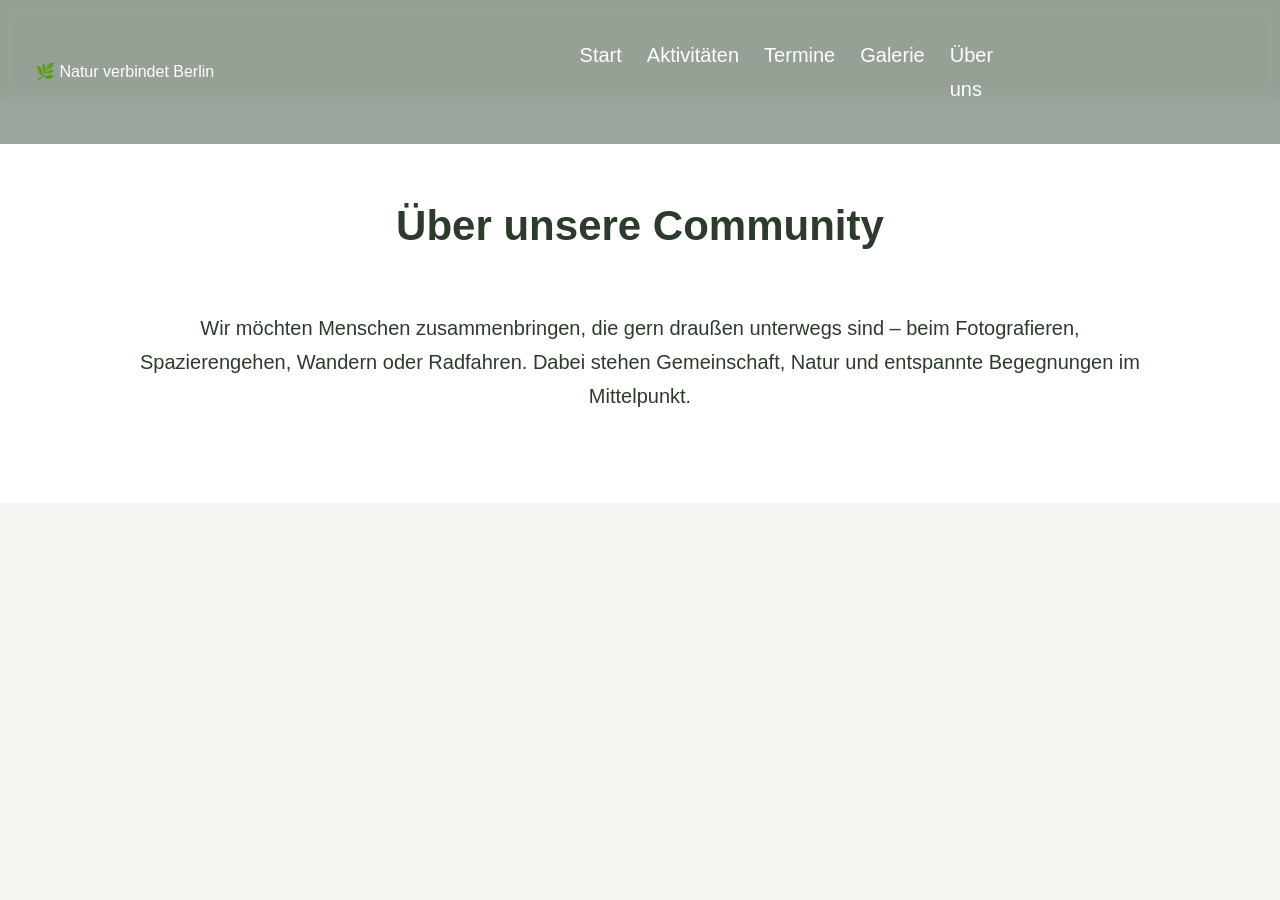
<file: seiten/ueber-uns.html>
<!DOCTYPE html>
<html lang="de">

<head>

    <meta charset="UTF-8">

    <meta name="viewport" content="width=device-width, initial-scale=1.0">

    <link rel="stylesheet" href="../style.css">

    <title>Über uns</title>

</head>

<body>

<nav>

    <div class="logo">
        🌿 Natur verbindet Berlin
    </div>

    <ul class="menu">

        <li><a href="../index.html">Start</a></li>

        <li><a href="#">Aktivitäten</a></li>

        <li><a href="#">Termine</a></li>

        <li><a href="#">Galerie</a></li>

        <li><a href="ueber-uns.html">Über uns</a></li>

    </ul>

</nav>

<section class="werte" style="margin-top:100px;">

<h2>Über unsere Community</h2>

<p>

Wir möchten Menschen zusammenbringen, die gern draußen unterwegs sind –
beim Fotografieren, Spazierengehen, Wandern oder Radfahren.

Dabei stehen Gemeinschaft, Natur und entspannte Begegnungen im Mittelpunkt.

</p>

</section>

</body>

</html>
</file>
<file: style.css>
/* Allgemeine Einstellungen */

html{

    scroll-behavior:smooth;

}

*{

    margin:0;

    padding:0;

    box-sizing:border-box;

}

body {

    margin:0;

    font-family:'Poppins', sans-serif;

    background:#f3f6f1;

    color:#2d3b2d;

    line-height:1.7;


    background-color: #f3f6f1;
    color: #2d3b2d;

}

/* Überschrift */

h1 {
    text-align: center;
    font-size: 50px;
    margin-top: 50px;
}

/* Unterüberschrift */

h2 {
    text-align: center;
}

/* Text */

p {
    text-align: center;
    font-size: 20px;
}

/* Liste */

ul {
    width: 100%;
    max-width: 350px;
    margin: 20px auto;
    padding-left: 25px;
    font-size: 20px;
    box-sizing: border-box;
}

.hero {

    height: 100vh;
    background: linear-gradient(rgba(30,60,30,0.45),
                                rgba(30,60,30,0.45)),
        url("bilder/hero.jpg");       
    background-size: cover;
    background-position: center;

    display: flex;
    flex-direction: column;

    justify-content: center;
    align-items: center;

    text-align: center;

    color: white;

}

.hero h1{
    font-size:70px;
    margin-bottom:20px;
}

.slogan{

    font-size:28px;

    margin-bottom:40px;
}

.button{

    background:#4CAF50;

    color:white;

    text-decoration:none;

    padding:18px 40px;

    border-radius:40px;

    font-size:22px;

    transition:0.3s;
}

.button:hover{

    background:#2f7d32;

    transform:scale(1.05);

}

   nav{

    position:fixed;

    top:0;

    left:0;

    width:100%;

    display:flex;

    justify-content:space-between;

    align-items:center;

    padding:18px 35px;

    box-sizing:border-box;

    background:rgba(22,45,25,0.42);

    backdrop-filter:blur(8px);

    -webkit-backdrop-filter:blur(8px);

    z-index:1000;

    transition:all .3s ease;

}

.logo{

    display:flex;

    align-items:center;

    gap:20px;

    color:white;


}

.logo-icon{

    width:88px;

    height:88px;

    object-fit:contain;

    flex-shrink:0;

    filter: drop-shadow(0 3px 8px rgba(0,0,0,.45))

}

.logo-text{

    display:flex;

    flex-direction:column;

    justify-content:center;

}

.logo strong{

    font-size:20px;

    font-weight:700;

    line-height:1.2;

    letter-spacing:.3px;

    text-shadow:2px 2px 6px rgba(0,0,0,.45);

}

.logo-linie{

    width:220px;

    height:2px;

    margin:10px 0;

    background:linear-gradient(
        to right,
        rgba(255,255,255,.95),
        rgba(255,255,255,.35)
    );

}

.logo p{

    margin:0;

    font-size:15px;

    color:rgba(255,255,255,.92);

    text-shadow:1px 1px 5px rgba(0,0,0,.45);

}

.logo small{

    font-size:14px;

    color:#d8ead6;

}

.blatt{

    font-size:42px;

}



.menu {
    display: flex;
    gap: 25px;
    list-style: none;
    flex-shrink: 0;
}

.menu a{

    color:white;

    text-decoration:none;

    font-size:20px;

    transition:0.3s;

}

/* Hamburger-Menü */

.menu-toggle{

    display:none;

    font-size:32px;

    color:white;

    cursor:pointer;

}

.menu a:hover{

    color:#b9ffb5;

}/* Aktivitäten */

.aktivitaeten{

    padding:80px 10%;

    background:#f5f8f3;

}

.aktivitaeten h2{

    font-size:42px;

    margin-bottom:50px;

}

/* Karten */

.karten{

    display:grid;

    grid-template-columns:repeat(auto-fit,minmax(280px,1fr));

    gap:30px;

}

.karte{

    background:white;

    padding:35px;

    border-radius:18px;

    box-shadow:0 10px 25px rgba(0,0,0,0.08);

    transition:0.3s;

}

.karte:hover{

    transform:translateY(-8px);

}

.karte h3{

    margin-top:0;

    color:#2f6f3e;

}

.karte p{

    text-align:left;

    font-size:18px;

}/* Unsere Werte */

.werte{

    padding:90px 10%;

    background:white;

}

.werte h2{

    font-size:42px;

    margin-bottom:50px;

}

.werte-box{

    display:grid;

    grid-template-columns:repeat(auto-fit,minmax(260px,1fr));

    gap:35px;

}

.werte-box div{

    background:#eef5ec;

    border-radius:20px;

    padding:35px;

}

.werte-box h3{

    margin-top:0;

    color:#2f6f3e;

}

.werte-box p{

    text-align:left;

}/* Termine */

.termine{

    background:#f5f8f3;

    padding:90px 10%;

    text-align:center;

}

.termine h2{

    margin-bottom:50px;

}

.termin{

    max-width:700px;

    margin:40px auto;

    background:white;

    border-radius:20px;

    padding:35px;

    box-shadow:0 8px 20px rgba(0,0,0,.08);

    text-align:center;

}

.datum{

    width:110px;

    height:110px;

    border-radius:20px;

    background:#2f6f3e;

    color:white;

    display:flex;

    flex-direction:column;

    justify-content:center;

    align-items:center;

    margin:0 auto 30px auto;

}

.tag{

    font-size:42px;

    font-weight:bold;

}

.monat{

    letter-spacing:2px;

}

.infos{


    text-align:center;

}

.infos h3{

    margin-top:0;

}

.termin-beschreibung{
    margin-top:25px;
    line-height:1.7;
}

.tourkarte{

    width:100%;

    max-width:650px;

    display:block;

    margin:25px auto;

    border-radius:18px;

    box-shadow:0 6px 18px rgba(0,0,0,.15);

    cursor:pointer;

}


.tourkarte-link{

    display:block;

    cursor:pointer;

}

.infos h4{

    margin-top:35px;

    margin-bottom:15px;

    color:#2f6f3e;

    font-size:24px;

}

.button-klein{

    display:inline-block;

    margin-top:15px;

    background:#4CAF50;

    color:white;

    padding:12px 25px;

    border-radius:30px;

    text-decoration:none;

}/* ---------- Footer ---------- */

footer{

    background:#24402b;

    color:white;

    padding:60px 20px;

    text-align:center;

}

.footer-inhalt{

    max-width:900px;

    margin:auto;

}

.footer-inhalt h3{

    margin-bottom:20px;

    font-size:32px;

}

.footer-inhalt p{

    margin:12px 0;

    color:#d7e6d7;

}

.footer-logo-icon{

    width:54px;

    height:54px;

    object-fit:contain;

    vertical-align:middle;

    margin-right:6px;

}

/* ---------- Bildkarten ---------- */

.bildkarte{

    padding:0;

    overflow:hidden;

}

.bildkarte img{

    width:100%;

    height:220px;

    object-fit:cover;

    display:block;

}

.karten-text{

    padding:25px;

}.aktivitaeten{

padding:70px 10%;

text-align:center;

}

.karten{

display:grid;

grid-template-columns:repeat(auto-fit,minmax(250px,1fr));

gap:25px;

margin-top:40px;

}

.karte{

background:white;

padding:25px;

border-radius:15px;

box-shadow:0 5px 15px rgba(0,0,0,0.1);

transition:0.3s;

}

.karte:hover{

transform:translateY(-8px);

}

.karte h3{

margin-bottom:15px;

color:#3d6b3d;

}
.galerie{

padding:80px 10%;

text-align:center;

background:#f8faf7;

}

.galerie-grid{

display:grid;

grid-template-columns:repeat(auto-fit,minmax(250px,1fr));

gap:20px;

margin-top:40px;

}

.galerie-grid img{

width:100%;

height:250px;

object-fit:cover;

border-radius:15px;

box-shadow:0 5px 15px rgba(0,0,0,0.15);

transition:0.3s;

cursor:pointer;

}

.galerie-grid img:hover{

transform:scale(1.03);

}
.foto{

background:white;

border-radius:15px;

overflow:hidden;

box-shadow:0 5px 15px rgba(0,0,0,0.12);

}

.foto p{

padding:15px;

margin:0;

font-size:15px;

line-height:1.6;

text-align:left;

}

.foto strong{

font-size:18px;

color:#2f5d32;

}
.idee{

padding:80px 10%;

background:#ffffff;

text-align:center;

}

.idee h2{

margin-bottom:30px;

color:#2f5d32;

font-size:40px;

}

.idee p{

max-width:850px;

margin:20px auto;

font-size:18px;

line-height:1.8;

}

/* ---------- Fotoausrüstung ---------- */

.ausruestung{

    margin:35px auto;

    max-width:500px;

}

.ausruestung p{

    margin:12px 0;

    font-size:20px;

    line-height:1.7;

    text-align:center;

}

.zitat{

font-size:24px;

font-style:italic;

color:#2f5d32;

max-width:800px;

margin:0 auto 40px auto;

line-height:1.6;

}
.kontakt{

padding:80px 10%;

background:#edf5ea;

text-align:center;

}

.kontakt-box{

max-width:600px;

margin:40px auto;

background:white;

padding:30px;

border-radius:15px;

box-shadow:0 5px 15px rgba(0,0,0,0.12);

}

.kontakt-box p{

margin:15px 0;

font-size:18px;

line-height:1.7;

}
.lightbox{

display:none;

position:fixed;

top:0;

left:0;

width:100%;

height:100%;

background:rgba(0,0,0,0.9);

justify-content:center;

align-items:center;

z-index:9999;

}

.lightbox img{

max-width:90%;

max-height:90%;

border-radius:10px;

box-shadow:0 0 30px rgba(255,255,255,0.3);

}

@media (max-width:1100px){

    .menu{

        gap:20px;

    }

    .menu a{

        font-size:18px;

    }

}

/* ---------- Smartphone ---------- */

@media (max-width: 768px){

    nav{

        .logo{

    gap:10px;

}

.logo-icon{

    width:54px;

    height:54px;

}

.logo-text{

    flex:1;

}

.logo strong{

    font-size:15px;
    line-height:1.2;

}

.logo p{

    font-size:11px;

}

.logo-linie{

    width:140px;
    margin:6px 0;

}

        padding:10px 10px;

    }

    .menu{

        display:none;

    }

    .menu-toggle{

    display:block;
    font-size:32px;
    color:white;
    cursor:pointer;

    position:relative;
    right:10px;

}

    .menu.aktiv{

    display:flex;

    flex-direction:column;

    position:absolute;

    top:70px;

    right:20px;

    background:rgba(34,52,34,0.95);

    padding:20px;

    border-radius:15px;

    gap:15px;

    align-items:center;

    text-align:center;

}

    .hero h1{

        font-size:42px;

    }

    .hero p{

        font-size:20px;

    }

    .karten{

        grid-template-columns:1fr;

    }

    .galerie-grid{

        grid-template-columns:1fr;

    }

    .termin{

        padding:25px;

    }

    .logo strong{

        font-size:18px;

    }

    .logo small{

        font-size:11px;

    }

    .menu li a{

        font-size:15px;

        padding:6px 8px;

    }

}

.idee ul{

    padding-left:20px;

}

.idee li{

    font-size:17px;

    word-break:break-word;

}

/* ---------- Smartphone: Listen und Veranstaltungen ---------- */

@media (max-width: 768px) {

    .termin {
        width: 100%;
        max-width: 100%;
        padding: 20px 15px;
        box-sizing: border-box;
    }

    .infos {
        width: 100%;
        max-width: 100%;
        overflow-wrap: break-word;
    }

    .infos ul {
        width: 100%;
        max-width: 100%;
        padding-left: 25px;
        padding-right: 5px;
        margin: 15px 0;
        font-size: 16px;
        text-align: left;
        box-sizing: border-box;
    }

    .infos li {
        padding-left: 0;
        margin-bottom: 8px;
        overflow-wrap: break-word;
    }

}
</file>
